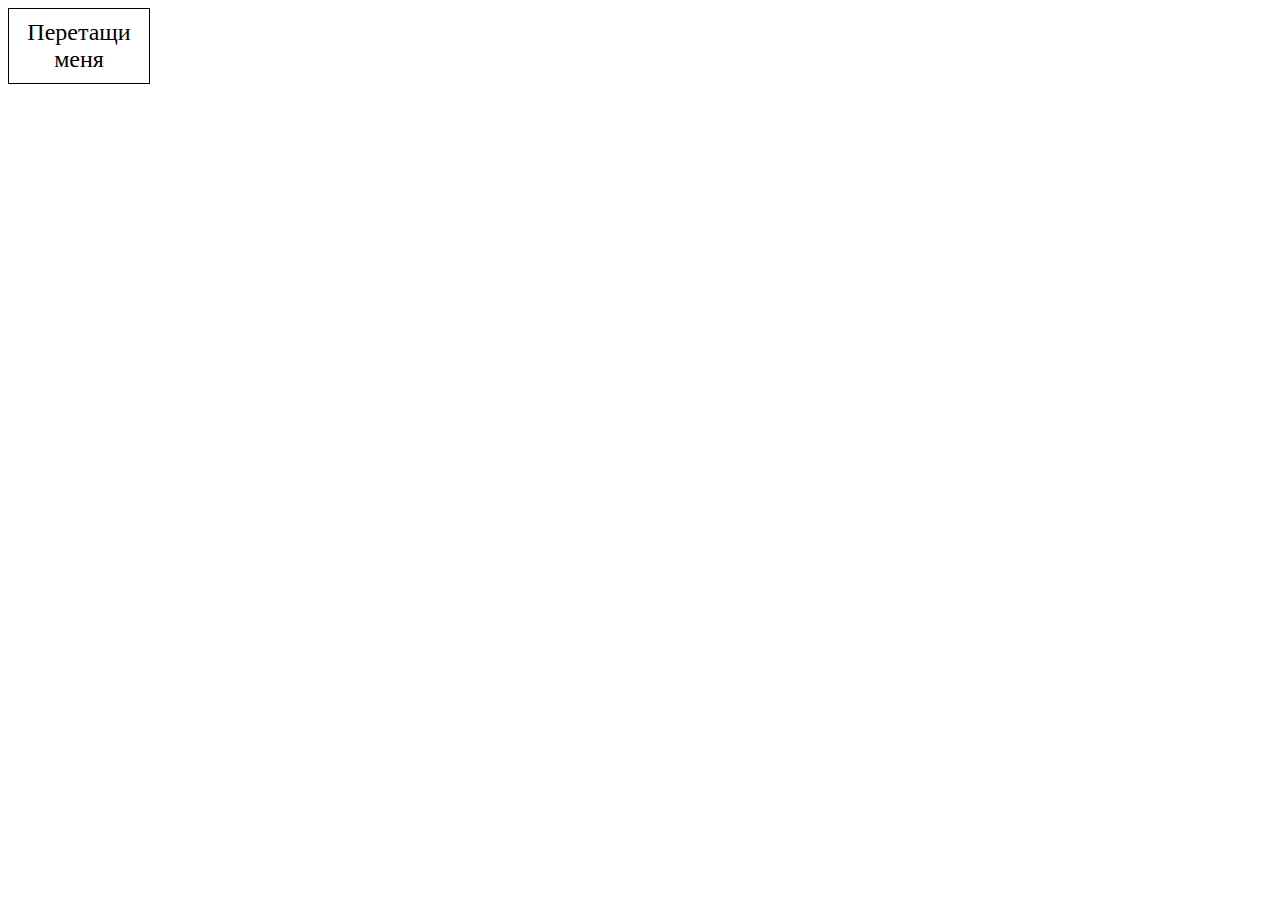
<file: test.html>
<!DOCTYPE html>
<html>
<head>
    <meta charset="utf-8">
    <title>jQuery UI</title>
    <script src="//ajax.googleapis.com/ajax/libs/jquery/1.10.2/jquery.min.js"></script>
    <script src="//ajax.aspnetcdn.com/ajax/jquery.ui/1.10.3/jquery-ui.min.js"></script>
    <link rel="stylesheet" href="http://ajax.aspnetcdn.com/ajax/jquery.ui/1.10.3/themes/sunny/jquery-ui.css">
    <style type="text/css">
        #draggable {font-size: x-large; border: thin solid black;
            width: 5em; text-align: center; padding:10px}
    </style>
    <script type="text/javascript">
        $(function() {

            $('#draggable').draggable();

        });
    </script>
</head>
<body>
<div id="draggable" class="ui-widget ui-corner-all ui-state-error">
    Перетащи меня
</div>
</body>
</html>
</file>
